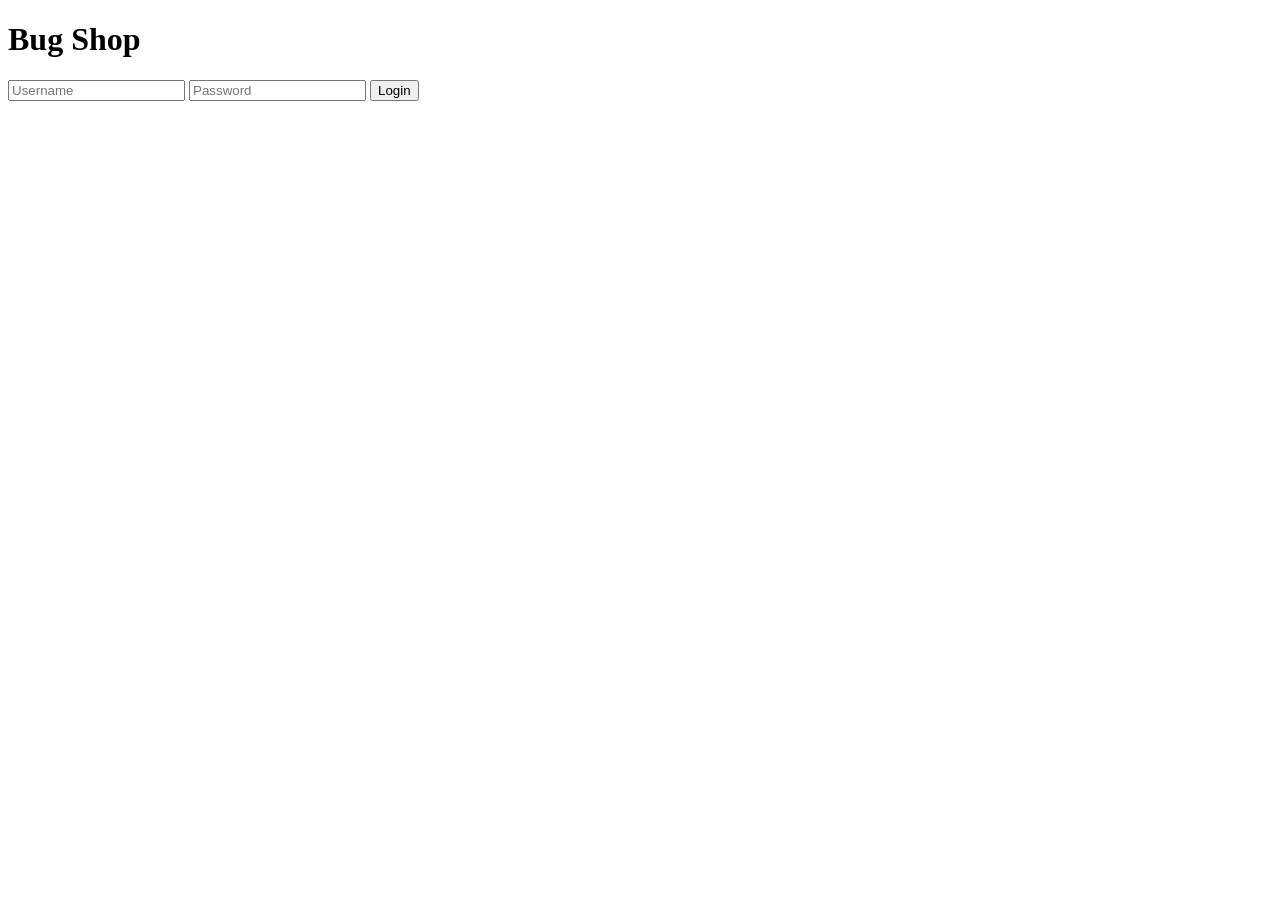
<file: tests/fixtures/bugshop/index.html>
<!doctype html>
<html lang="en">
<head><meta charset="utf-8"><title>Bug Shop</title></head>
<body>
  <!-- Local test shop with planted bugs, used by the persona_testing e2e test. -->
  <h1>Bug Shop</h1>
  <form id="login" onsubmit="event.preventDefault(); location.href = 'inventory.html';">
    <input data-test="username" placeholder="Username">
    <input data-test="password" type="password" placeholder="Password">
    <button data-test="login-button" type="submit">Login</button>
  </form>
</body>
</html>
</file>
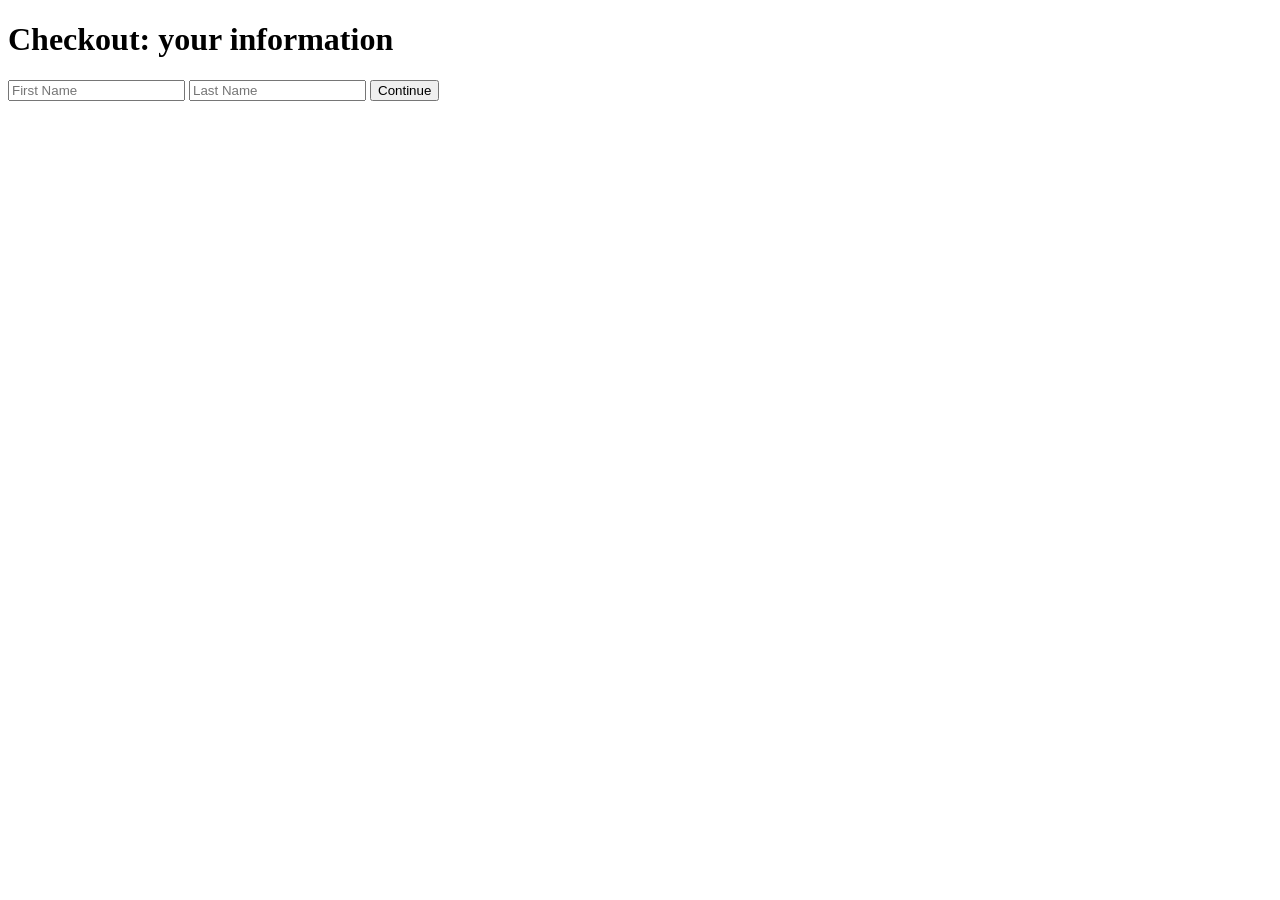
<file: tests/fixtures/bugshop/checkout.html>
<!doctype html>
<html lang="en">
<head><meta charset="utf-8"><title>Bug Shop - Checkout</title></head>
<body>
  <h1>Checkout: your information</h1>
  <input data-test="firstName" placeholder="First Name">
  <!-- Planted bug 3: the last name field drops what is typed. -->
  <input data-test="lastName" placeholder="Last Name" oninput="this.value = ''">
  <!-- Planted bug 4: Continue logs an error and never reaches the next step. -->
  <button data-test="continue" onclick="console.error('checkout failed: missing customer id')">
    Continue
  </button>
</body>
</html>
</file>
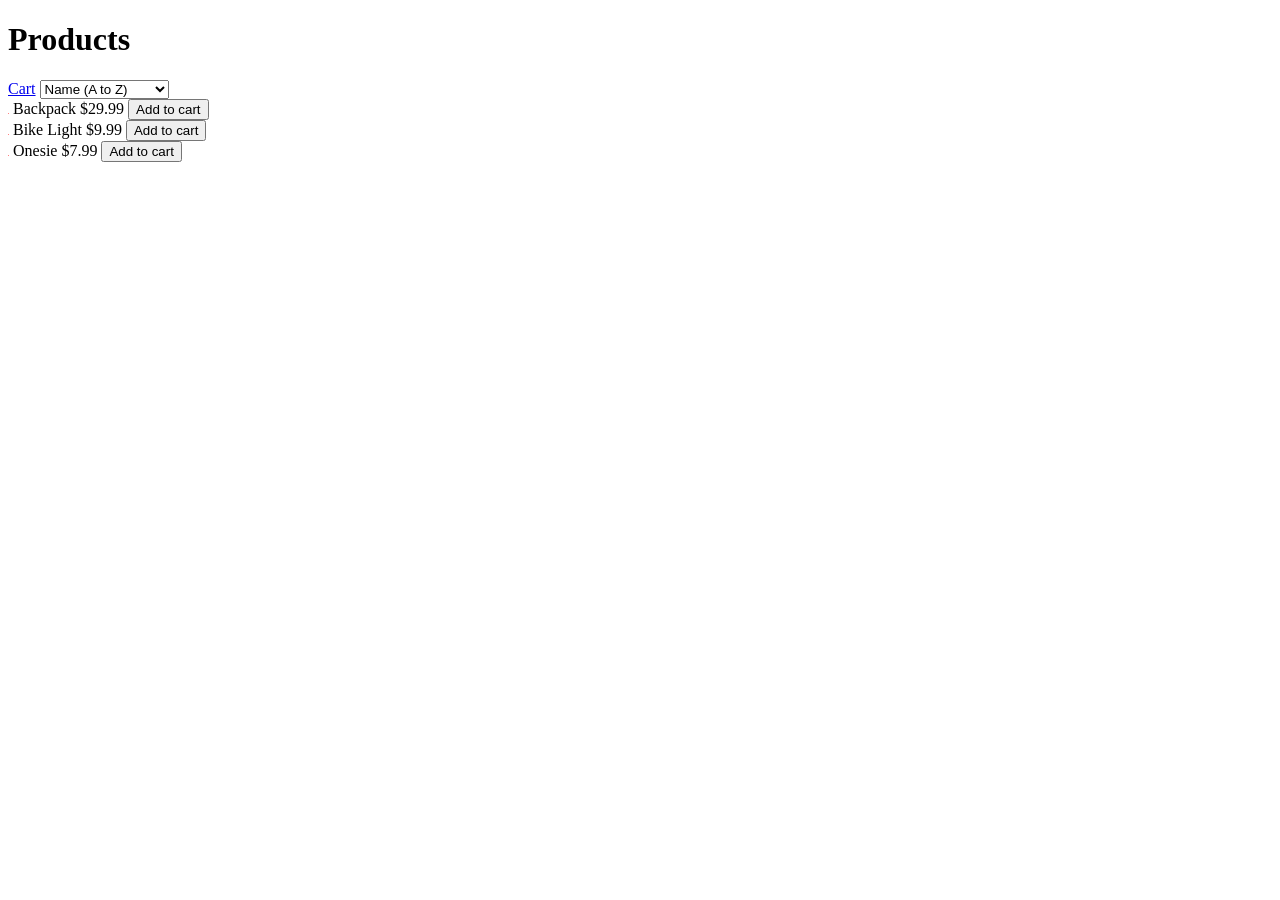
<file: tests/fixtures/bugshop/inventory.html>
<!doctype html>
<html lang="en">
<head><meta charset="utf-8"><title>Bug Shop - Products</title></head>
<body>
  <h1>Products</h1>
  <a data-test="cart-link" href="checkout.html">Cart</a>
  <!-- Planted bug 1: sorting does nothing. -->
  <select data-test="product-sort" onchange="/* no-op */">
    <option>Name (A to Z)</option>
    <option>Price (low to high)</option>
  </select>
  <!-- Planted bug 2: every product shows the same image. -->
  <div class="item">
    <img class="item_img" src="dog.png" alt="Backpack">
    <span class="item_name">Backpack</span> <span class="item_price">$29.99</span>
    <button data-test="add-backpack">Add to cart</button>
  </div>
  <div class="item">
    <img class="item_img" src="dog.png" alt="Bike Light">
    <span class="item_name">Bike Light</span> <span class="item_price">$9.99</span>
    <button data-test="add-bike-light">Add to cart</button>
  </div>
  <div class="item">
    <img class="item_img" src="dog.png" alt="Onesie">
    <span class="item_name">Onesie</span> <span class="item_price">$7.99</span>
    <button data-test="add-onesie">Add to cart</button>
  </div>
</body>
</html>
</file>
